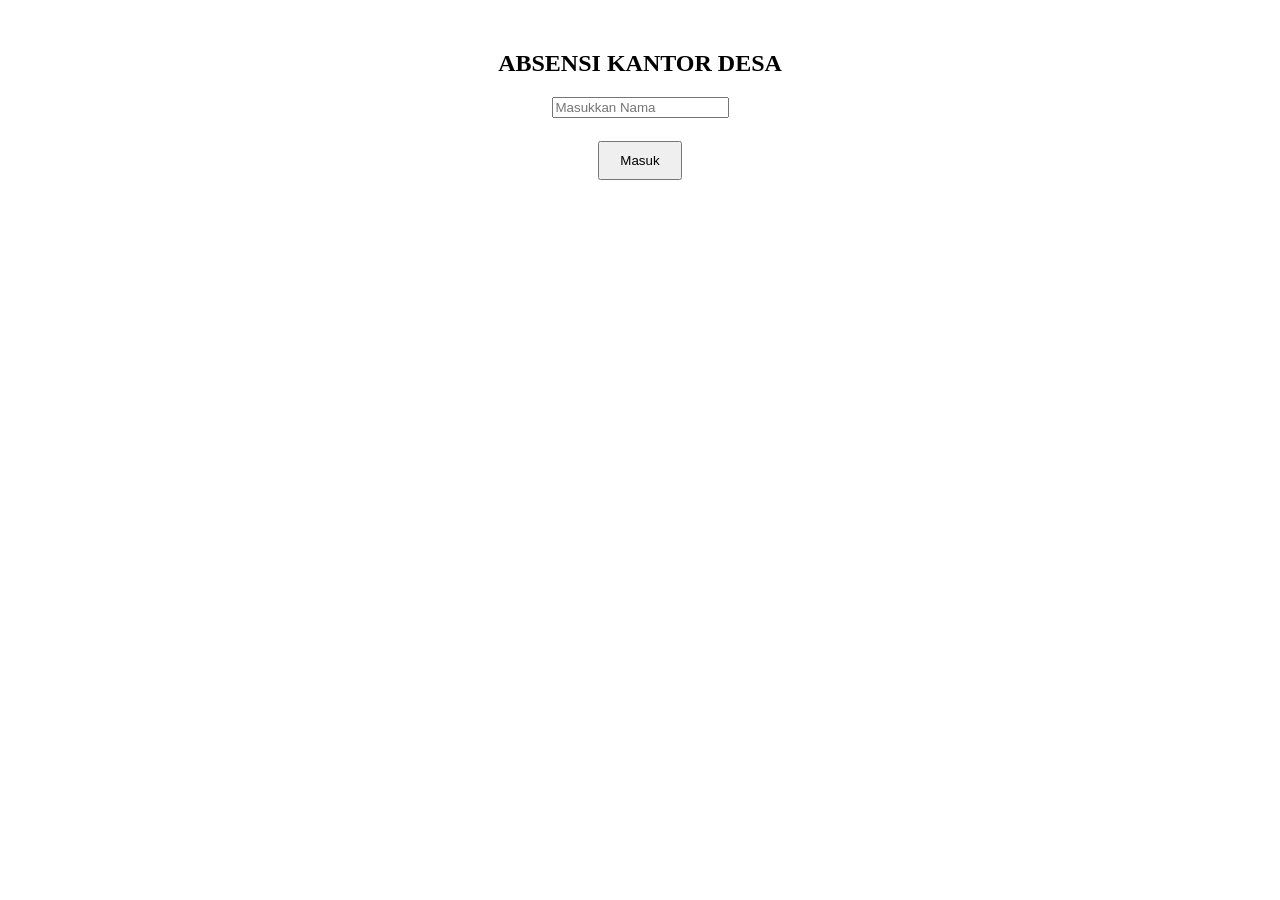
<file: index.html>
<!DOCTYPE html>
<html>
<head>
<title>Absensi Desa</title>
<link rel="stylesheet" href="style.css">
</head>
<body>

<h2>ABSENSI KANTOR DESA</h2>

<input type="text" id="nama" placeholder="Masukkan Nama">
<br><br>
<button onclick="login()">Masuk</button>

<script>
function login(){
let nama=document.getElementById("nama").value;
if(nama==""){
alert("Isi Kudai Namo");
return;
}
localStorage.setItem("pegawai",nama);
window.location.href="dashboard.html";
}
</script>

</body>
</html>
</file>
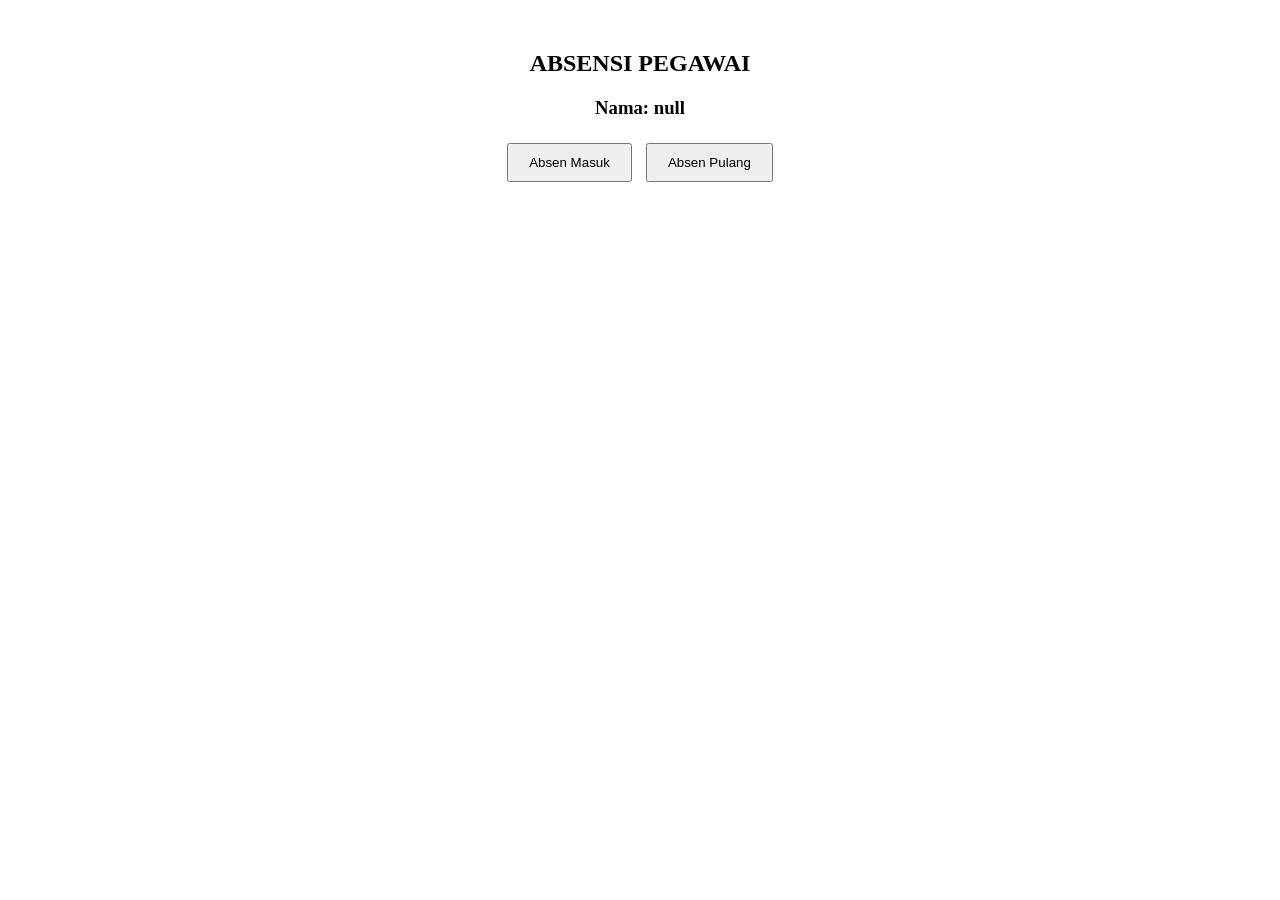
<file: dashboard.html>
<!DOCTYPE html>
<html>
<head>
<title>Dashboard</title>
<link rel="stylesheet" href="style.css">
</head>
<body>

<h2>ABSENSI PEGAWAI</h2>
<h3 id="namaPegawai"></h3>

<button onclick="absenMasuk()">Absen Masuk</button>
<button onclick="absenPulang()">Absen Pulang</button>

<p id="status"></p>

<script src="script.js"></script>

<script>
document.getElementById("namaPegawai").innerHTML=
"Nama: "+localStorage.getItem("pegawai");
</script>

</body>
</html>
</file>
<file: style.css>
body{
text-align:center;
font-family:Bookmand Old Style;
margin-top:50px;
}

button{
padding:10px 20px;
margin:5px;
}
</file>
